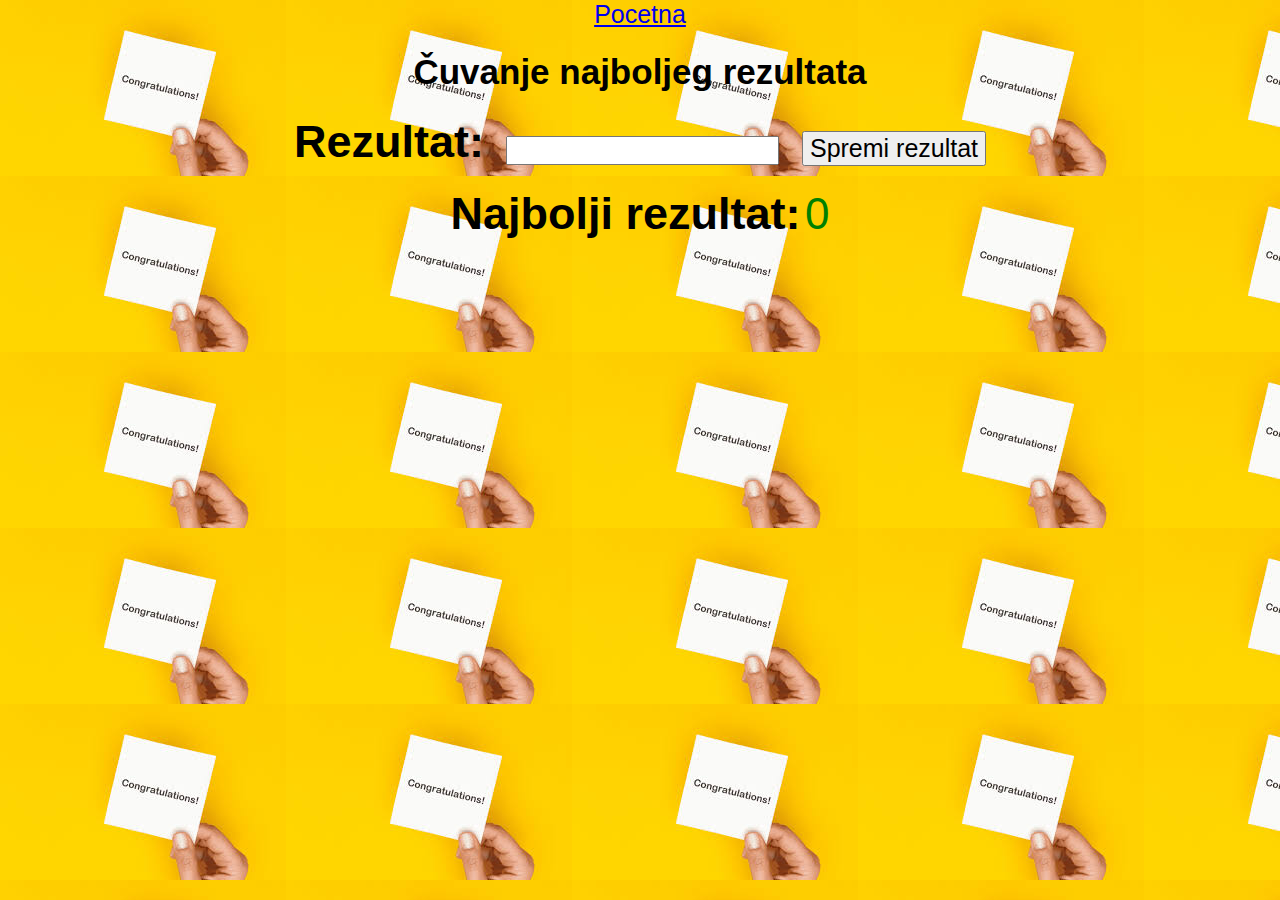
<file: Najboljirezultat.html>
<!DOCTYPE html>
<html>
<head>
    <title>Čuvanje najboljeg rezultata</title>
    <style>
        body {
            font-family: Arial, sans-serif;
            margin: 0;
            padding: 0;
            background-image: url(images.jpg) ;
           
        }
        header{
            text-align: center; 
            font-size: 25px;
        }
        h1 {
            text-align: center;
            font-size: 35px;
        }
        
        .score-container {
            margin-top: 20px;
            text-align: center;
            font-size: 45px;
        }
        
        .score-container label {
            font-weight: bold;
            font-size: 45px;
        }
        
        .score-container input {
            margin-left: 10px;
            font-size: 20px;
        }

        
        .score-container button {
            margin-left: 10px;
            font-size: 25px;
        }
        
        .best-score {
            margin-top: 20px;
            text-align: center;
        }
        
        .best-score label {
            font-weight: bold;
            font-size: 45px;
        }
        
        .best-score-value {
            font-size: 44px;
            color: green;
        }
    </style>
</head>
<body>
    <header><a href="index.html" >Pocetna</a></header>
    <h1>Čuvanje najboljeg rezultata</h1>
    
    <div class="score-container">
        <label for="score-input">Rezultat:</label>
        <input type="number" id="score-input" required>
        <button id="submit-score">Spremi rezultat</button>
    </div>
    
    <div class="best-score">
        <label>Najbolji rezultat:</label>
        <span class="best-score-value">0</span>
    </div>
   
    <script>
        const bestScoreElement = document.querySelector('.best-score-value');
        const scoreInput = document.getElementById('score-input');
        const submitButton = document.getElementById('submit-score');
        
        let bestScore = localStorage.getItem('bestScore') || 0;
        bestScoreElement.textContent = bestScore;
        
        submitButton.addEventListener('click', function() {
            const score = parseInt(scoreInput.value);
            
            if (score > bestScore) {
                bestScore = score;
                bestScoreElement.textContent = bestScore;
                localStorage.setItem('bestScore', bestScore);
                alert('Čestitamo! Ostvarili ste novi najbolji rezultat!');
            } else {
                alert('Niste ostvarili najbolji rezultat')
            }
    
        });
        </script>
    </body>
</html>
</file>
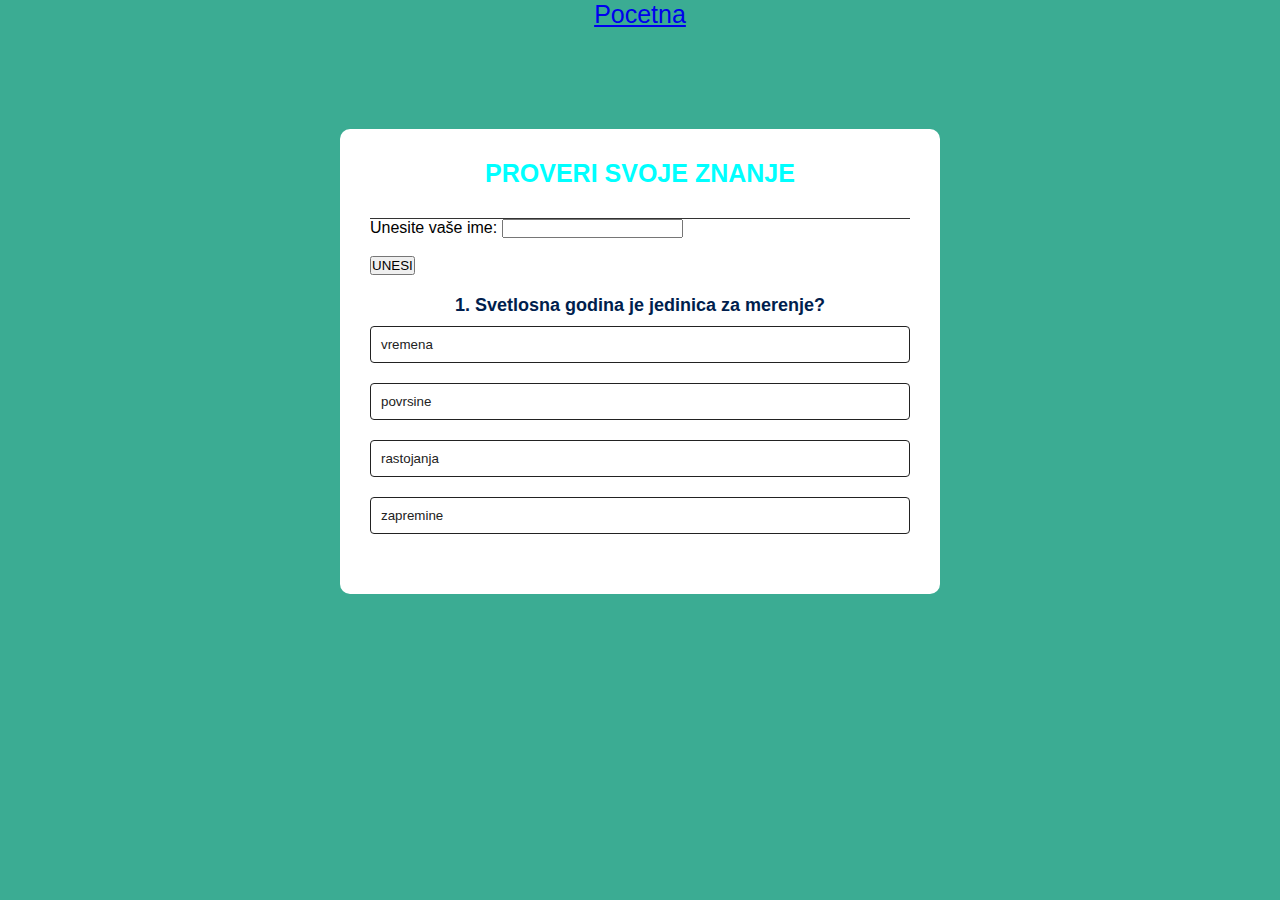
<file: quiz.html>
<!DOCTYPE html>
<html>
<head>
    <title>Quiz</title>
    <link rel="stylesheet" href="style.css">
    <script>
		function myFunction() {
			var input = document.getElementById("input-text").value;
			document.getElementById("output-text").innerHTML = "Zdravo, " + input + "!" + " " +" Srećno!";
		}
	</script>
</head>
<header><a href="index.html" >Pocetna</a></header>
<body>
    <div class="app">
        <h1>PROVERI SVOJE ZNANJE</h1>
        <form>
		<label for="input-text">Unesite vaše ime:</label>
		<input type="text" id="input-text" name="input-text"><br><br>
		<input type="button" value="UNESI" onclick="myFunction()">
	</form>
	<p id="output-text"></p>
        <div class="quiz">
            <h2 id="question">Pitanje</h2>
            <div id="answer-buttons">
                <button class="btn">Answer 1</button>
                <button class="btn">Answer 2</button>
                <button class="btn">Answer 3</button>
                <button class="btn">Answer 4</button>
            </div>
            
            <button id="next-btn">Next</button>
        </div>
        
    </div>
    <script src="script.js"></script>
    
        
    </script>
</body>
</html>
</file>
<file: style.css>
body{
    background-color: rgb(59, 172, 147);

}
header{
    font-size: 25px;
    text-align: center;
}
h1{
    font-size: 45px;
    font-family:'Gill Sans', 'Gill Sans MT', Calibri, 'Trebuchet MS', sans-serif;
 text-align: center;
 
}
script{
    font-size: 45px;
    font-family:'Gill Sans', 'Gill Sans MT', Calibri, 'Trebuchet MS', sans-serif;
 text-align: center; 
}
h2{
font-size: 25px;
font-family: 'Gill Sans', 'Gill Sans MT', Calibri, 'Trebuchet MS', sans-serif;
text-align: center;

}
h3{
    font-size: 30px;
}
main{
    position: absolute;
    left: 50%;
    top: 50%;
    width: 90vw;
    max-width: 920px;
    height: 90vh;
    display: flex;
    align-items: center;
    justify-content: space-evenly;

}
podmain2{
    align-items: center;
display: block;

}
podmain3{
    align-items: center;
display: block;

}


p{
font-style: italic;
font-size: 20px;
font-family: 'Gill Sans', 'Gill Sans MT', Calibri, 'Trebuchet MS', sans-serif;
text-align: center;
animation-name: animateText;
  animation-duration: 3s;
  animation-fill-mode: forwards;
  opacity: 0;
}
@keyframes animateText {
    from {
      opacity: 0;
      transform: translateY(-20px);
    }
    to {
      opacity: 1;
      transform: translateY(0);
    }
}/*  Ovaj kod koristi CSS3 animacije da bi postepeno prikazao naslov kada se stranica učita.
 Ključni deo ovog koda je @keyframes pravilo, koje definiše animacijsku sekvencu koja će se primeniti na element (u ovom slučaju, na p). 
 Animacija se sastoji od dve tačke, "from" (početna tačka) i "to" (završna tačka). U ovom primeru, animacija započinje sa tekstom postavljenim na -20px u odnosu na početnu poziciju (transform: translateY(-20px)), a završava se sa tekstom na početnoj poziciji (transform: translateY(0)). 
Animacija traje 2 sekunde (animation-duration: 2s), a nakon završetka zadržava se u poslednjoj tački animacije (animation-fill-mode: forwards) kako bi se tekst zadržao vidljiv. */
* {
    margin: 0;
    padding: 0;
    font-family: 'Poppins', sans-serif;
    box-sizing: border-box;
}
.app{
    background: #fff;
    width: 90%;
    max-width: 600px;
    margin: 100px auto 0;
    border-radius: 10px;
    padding: 30px;
}
.app h1{
    font-size: 25px;
    color: aqua;
    font-weight: 600;
    border-bottom: 1px solid #333;
    padding-bottom: 30px;
}
.quiz{
    padding: 20px 0;
}
.quiz h2{
    font-size: 18px;
    color: #001e4d;
    font-weight: 600;

}
.btn{
    background: #fff;
    color: #222;
    font-weight: 500;
    width: 100%;
    border: 1px solid #222;
    padding: 10px;
    margin: 10px 0;
    text-align: left;
    border-radius: 4px;
    cursor: pointer;
    transition: all 0.3s;
}
.btn:hover:not([disabled]){
    background: #222;
    color: #fff;
}
.btn:disabled{
    cursor: no-drop;
}
#next-btn{
    background: #001e4d;
    color: #fff;
    font-weight: 500;
    width: 150px;
    border: 0;
    padding: 10px;
    margin: 20px auto 0;
    border-radius: 4px;
    cursor: pointer;
   /* display: block; na sredini*/
   display: none;
}

.correct{
    background: #9aeabc;
}
.incorrect{
    background: #ff9393;
}

  .bubbles img{
width: 50px;
position: left ;
animation: bubble 7s linear infinite;
}
.bubbles{
    width: 100%;
    display: flex;
    align-items: left;
    justify-content: space-around;
    position: absolute;
    bottom: 0;
}
@keyframes bubble{
    0%{
        transform: translateY(0);
        opacity: 0;
    }
    50%{
    
        opacity: 1;
    }
    70%{
        opacity: 1;
    }
    100%{
        transform: translateY(-80vh);
        opacity: 0;
    }
}
.bubbles img:nth-child(1){
    animation-delay: 2s;
}
.bubbles img:nth-child(2){
    animation-delay: 1s;
}
.bubbles img:nth-child(3){
    animation-delay: 4.5s;
}
.bubbles img:nth-child(4){
    animation-delay: 3s;
}
.bubbles img:nth-child(5){
    animation-delay: 6s;
}
.bubbles img:nth-child(6){
    animation-delay: 3s;
}
.bubbles img:nth-child(7){
    animation-delay: 7s;
}
.bubbles img:nth-child(8){
    animation-delay: 4s;
}
.bubbles img:nth-child(9){
    animation-delay: 5s;
}
.bubbles img:nth-child(10){
    animation-delay: 3s;
}
.bubbles img:nth-child(11){
    animation-delay: 1.5s;
}
@media only screen and (max-width: 620px) {
    /*za mobilne telefone*/
      .header, .main-div, .sub-div {
        width: 100%;
      }
  
  }

  @media only screen and (max-width:1050px){
  
       
      .header , .main-div, .sub-div{
          width:50% ;
      }
  }
  
      @media only screen and (max-width:450px){
  
          .header, .main-div,.sub-div{
              width:100% ;
          
          }
        
          section{
              flex-direction: column;
              padding: 30px;
          }}
</file>
